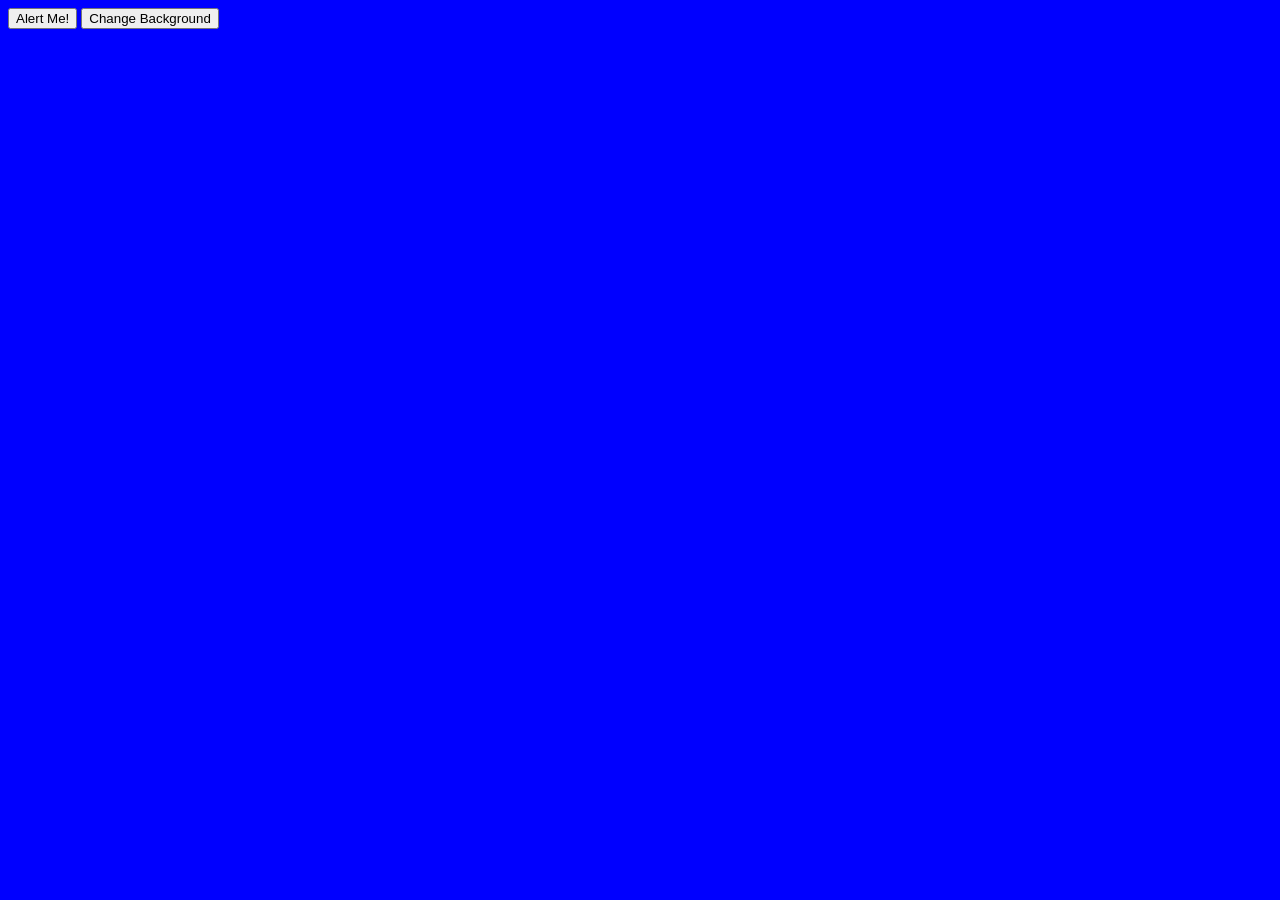
<file: Eventhandlers/Opdr. 2/index.html>
<!DOCTYPE html>
<html>
<head>
    <title>Practice Event Handlers</title>
    <script defer src="script.js"></script>
    <link rel="stylesheet" href="style.css">
</head>

<body class="blue-background" id="change-background-button">
    <button id="mybutton" type="button" class="btn-alert">Alert Me!</button>
    <button id="my2button">
        Change Background
    </button>
</body>
</html>
</file>
<file: Eventhandlers/Opdr. 2/style.css>
.blue-background {
    background-color: blue;
    }
    
.red-background {
    background-color: red;
    }
</file>
